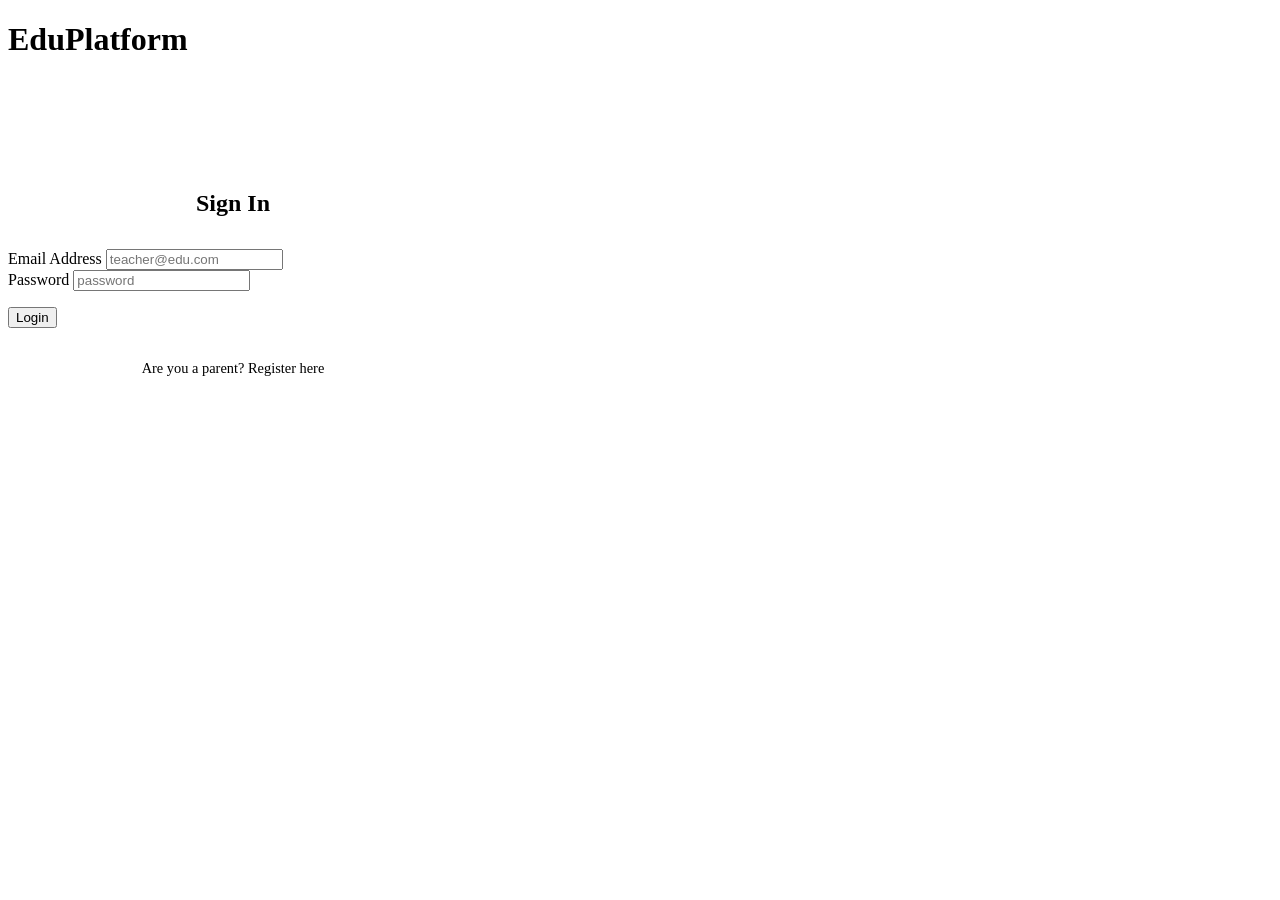
<file: src/main/resources/templates/index.html>
<!DOCTYPE html>
<html xmlns:th="http://www.thymeleaf.org">
<head>
    <meta charset="UTF-8">
    <title>EduPlatform | Login</title>
    <link href="https://fonts.googleapis.com/css2?family=Inter:wght@400;500;600;700&display=swap" rel="stylesheet">
    <link rel="stylesheet" th:href="@{/css/style.css}">
</head>
<body>
    <header>
        <h1>EduPlatform</h1>
    </header>

    <div class="container" style="max-width: 450px; padding-top: 10vh;">
        <div class="glass-panel">
            <h2 style="text-align: center; margin-bottom: 2rem;">Sign In</h2>
            
            <div id="errorBox" class="alert alert-error" style="display: none;"></div>
            
            <form id="loginForm">
                <div class="form-group">
                    <label>Email Address</label>
                    <input type="email" id="email" required placeholder="teacher@edu.com">
                </div>
                
                <div class="form-group">
                    <label>Password</label>
                    <input type="password" id="password" required placeholder="password">
                </div>
                
                <button type="submit" class="btn btn-primary btn-block" id="loginBtn" style="margin-top: 1rem;">Login</button>
            </form>
            
            <p style="text-align: center; margin-top: 2rem; color: var(--text-muted); font-size: 0.9rem;">
                Are you a parent? <a th:href="@{/register}" style="color: var(--primary);">Register here</a>
            </p>
        </div>
    </div>

    <script>
        document.getElementById('loginForm').addEventListener('submit', async (e) => {
            e.preventDefault();
            const btn = document.getElementById('loginBtn');
            const errorBox = document.getElementById('errorBox');
            
            btn.innerText = 'Authenticating...';
            btn.disabled = true;
            errorBox.style.display = 'none';
            
            const payload = {
                email: document.getElementById('email').value,
                password: document.getElementById('password').value
            };
            
            try {
                const res = await fetch('/api/auth/login', {
                    method: 'POST',
                    headers: { 'Content-Type': 'application/json' },
                    body: JSON.stringify(payload)
                });
                
                if (res.ok) {
                    const data = await res.json();
                    if (data.role === 'TEACHER') {
                        window.location.href = '/ui/teacher/dashboard';
                    } else {
                        window.location.href = '/ui/parent/dashboard';
                    }
                } else {
                    errorBox.innerText = 'Invalid credentials. Please try again.';
                    errorBox.style.display = 'block';
                    btn.innerText = 'Login';
                    btn.disabled = false;
                }
            } catch (err) {
                errorBox.innerText = 'Network error occurred.';
                errorBox.style.display = 'block';
                btn.innerText = 'Login';
                btn.disabled = false;
            }
        });
    </script>
</body>
</html>
</file>
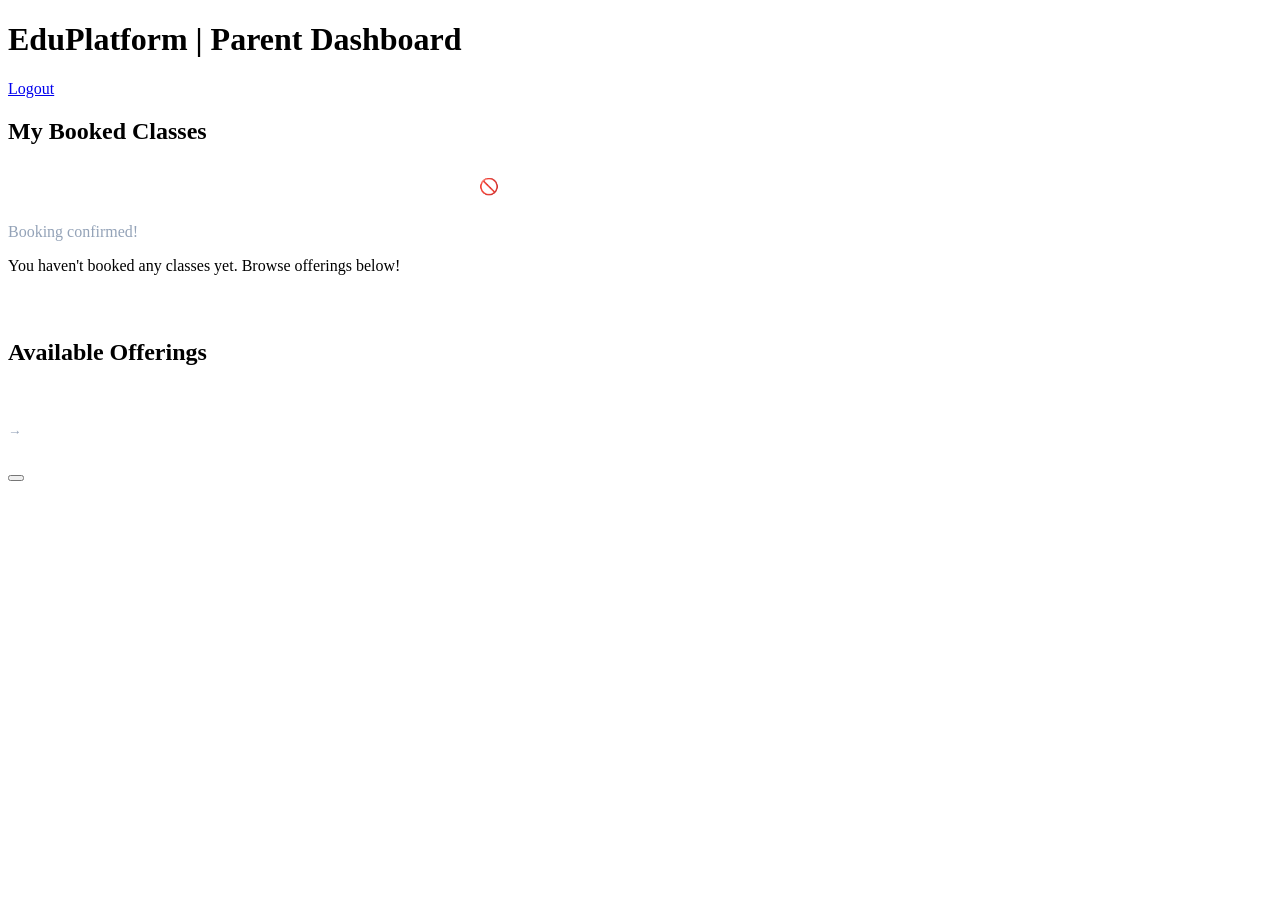
<file: src/main/resources/templates/parent-dashboard.html>
<!DOCTYPE html>
<html xmlns:th="http://www.thymeleaf.org">
<head>
    <meta charset="UTF-8">
    <title>Parent Dashboard</title>
    <link href="https://fonts.googleapis.com/css2?family=Inter:wght@400;500;600;700&display=swap" rel="stylesheet">
    <link rel="stylesheet" th:href="@{/css/style.css}">
</head>
<body>
    <header>
        <h1>EduPlatform | Parent Dashboard</h1>
        <nav>
            <a href="#" onclick="logout()">Logout</a>
        </nav>
    </header>

    <div class="container">

        <div th:if="${error}" class="alert alert-error" th:text="${error}"></div>
        <div th:if="${success}" class="alert alert-success" th:text="${success}"></div>

        <!-- My Bookings -->
        <h2 style="margin-bottom: 1.5rem;">My Booked Classes</h2>
        <div class="card-grid" style="margin-bottom: 4rem;">
            <div th:each="booking : ${bookings}" class="glass-panel card" th:style="${booking.offeringStatus == 'CANCELLED'} ? 'border-left: 4px solid var(--error); opacity: 0.8;' : 'border-left: 4px solid var(--success);'">
                <div th:if="${booking.offeringStatus == 'CANCELLED'}" style="background: var(--error); color: white; padding: 0.5rem; text-align: center; border-radius: 8px; margin-bottom: 1rem; font-weight: 600;">
                    🚫 This Course Was Cancelled By The Teacher
                </div>
                
                <h3 th:text="${booking.offeringTitle}"></h3>
                <p th:if="${booking.createdAt != null}"
                   th:text="'Booked on: ' + ${#temporals.format(booking.createdAt.atZone(T(java.time.ZoneOffset).UTC), 'MMM dd, yyyy')}">
                </p>
                <p th:if="${booking.createdAt == null}" style="color: #94a3b8;">Booking confirmed!</p>
            </div>
            <div th:if="${#lists.isEmpty(bookings)}" class="glass-panel card">
                <p>You haven't booked any classes yet. Browse offerings below!</p>
            </div>
        </div>

        <!-- Available Offerings -->
        <h2 style="margin-bottom: 1.5rem;">Available Offerings</h2>
        <div class="card-grid">
            <div th:each="offering : ${offerings}" th:if="${offering.status != 'CANCELLED'}" class="glass-panel card">
                <span th:class="${offering.currentCapacity >= offering.maxCapacity} ? 'badge full' : 'badge'"
                      th:text="${offering.currentCapacity >= offering.maxCapacity} ? 'FULL' : 'OPEN'">
                </span>
                <h3 th:text="${offering.title}"></h3>
                <p th:text="'Course: ' + ${offering.courseTitle}"></p>
                <p th:text="'Capacity: ' + ${offering.currentCapacity} + ' / ' + ${offering.maxCapacity}"></p>

                <div class="sessions-list">
                    <p style="font-weight: 600; color: white;">Schedule (UTC):</p>
                    <div th:each="sess : ${offering.sessions}"
                         style="font-size: 0.85rem; color: #94a3b8; margin-top: 0.25rem;">
                        <span th:text="${#temporals.format(sess.startTime.atZone(T(java.time.ZoneOffset).UTC), 'MMM dd, HH:mm')}"></span>
                        &rarr;
                        <span th:text="${#temporals.format(sess.endTime.atZone(T(java.time.ZoneOffset).UTC), 'HH:mm')} + ' UTC'"></span>
                    </div>
                </div>

                <form th:action="@{/ui/parent/book}" method="post" style="margin-top: 1.5rem;">
                    <input type="hidden" name="offeringId" th:value="${offering.id}">
                    <button type="submit"
                            class="btn btn-primary btn-block"
                            th:disabled="${offering.currentCapacity >= offering.maxCapacity}"
                            th:style="${offering.currentCapacity >= offering.maxCapacity} ? 'background:#475569;cursor:not-allowed;' : ''">
                        <span th:text="${offering.currentCapacity >= offering.maxCapacity} ? 'Sold Out' : 'Book Now'"></span>
                    </button>
                </form>
            </div>
        </div>
    </div>

    <script>
        function logout() {
            fetch('/api/auth/logout', { method: 'POST' }).then(() => {
                window.location.href = '/';
            });
        }
    </script>
</body>
</html>
</file>
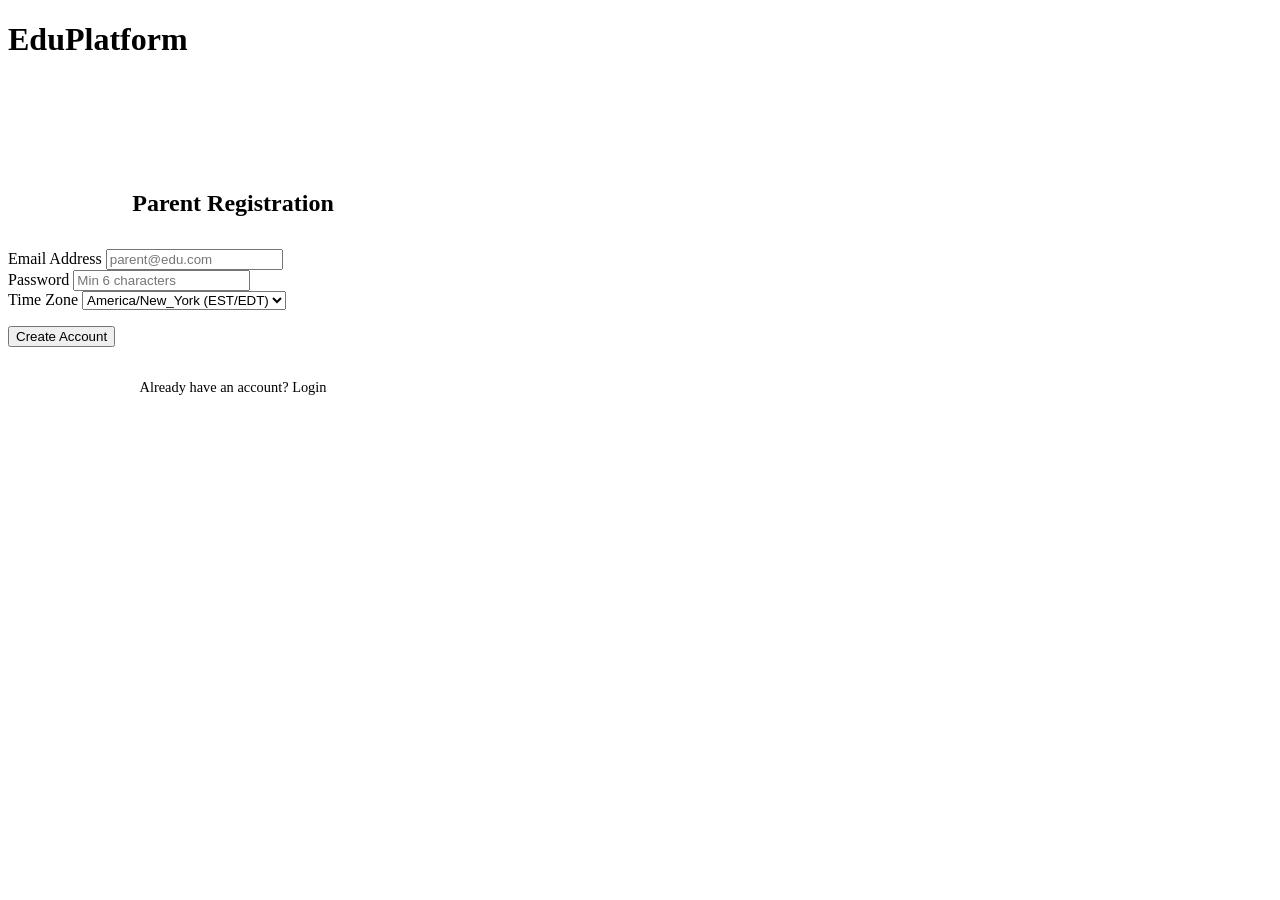
<file: src/main/resources/templates/register.html>
<!DOCTYPE html>
<html xmlns:th="http://www.thymeleaf.org">
<head>
    <meta charset="UTF-8">
    <title>EduPlatform | Register</title>
    <link href="https://fonts.googleapis.com/css2?family=Inter:wght@400;500;600;700&display=swap" rel="stylesheet">
    <link rel="stylesheet" th:href="@{/css/style.css}">
</head>
<body>
    <header>
        <h1>EduPlatform</h1>
    </header>

    <div class="container" style="max-width: 450px; padding-top: 10vh;">
        <div class="glass-panel">
            <h2 style="text-align: center; margin-bottom: 2rem;">Parent Registration</h2>
            
            <div id="errorBox" class="alert alert-error" style="display: none;"></div>
            
            <form id="registerForm">
                <div class="form-group">
                    <label>Email Address</label>
                    <input type="email" id="email" required placeholder="parent@edu.com">
                </div>
                
                <div class="form-group">
                    <label>Password</label>
                    <input type="password" id="password" required minlength="6" placeholder="Min 6 characters">
                </div>
                
                <div class="form-group">
                    <label>Time Zone</label>
                    <select id="timezone" required>
                        <option value="America/New_York">America/New_York (EST/EDT)</option>
                        <option value="Europe/London">Europe/London (GMT/BST)</option>
                        <option value="Asia/Kolkata">Asia/Kolkata (IST)</option>
                        <option value="Australia/Sydney">Australia/Sydney (AEST)</option>
                    </select>
                </div>
                
                <button type="submit" class="btn btn-primary btn-block" id="regBtn" style="margin-top: 1rem;">Create Account</button>
            </form>
            
            <p style="text-align: center; margin-top: 2rem; color: var(--text-muted); font-size: 0.9rem;">
                Already have an account? <a th:href="@{/}" style="color: var(--primary);">Login</a>
            </p>
        </div>
    </div>

    <script>
        document.getElementById('registerForm').addEventListener('submit', async (e) => {
            e.preventDefault();
            const btn = document.getElementById('regBtn');
            const errorBox = document.getElementById('errorBox');
            
            btn.innerText = 'Creating account...';
            btn.disabled = true;
            errorBox.style.display = 'none';
            
            const payload = {
                email: document.getElementById('email').value,
                password: document.getElementById('password').value,
                timezone: document.getElementById('timezone').value
            };
            
            try {
                const res = await fetch('/api/auth/register', {
                    method: 'POST',
                    headers: { 'Content-Type': 'application/json' },
                    body: JSON.stringify(payload)
                });
                
                if (res.ok) {
                    // Registration sets the cookie automatically
                    window.location.href = '/ui/parent/dashboard';
                } else {
                    errorBox.innerText = 'Registration failed. Email might be in use.';
                    errorBox.style.display = 'block';
                    btn.innerText = 'Create Account';
                    btn.disabled = false;
                }
            } catch (err) {
                errorBox.innerText = 'Network error occurred.';
                errorBox.style.display = 'block';
                btn.innerText = 'Create Account';
                btn.disabled = false;
            }
        });
    </script>
</body>
</html>
</file>
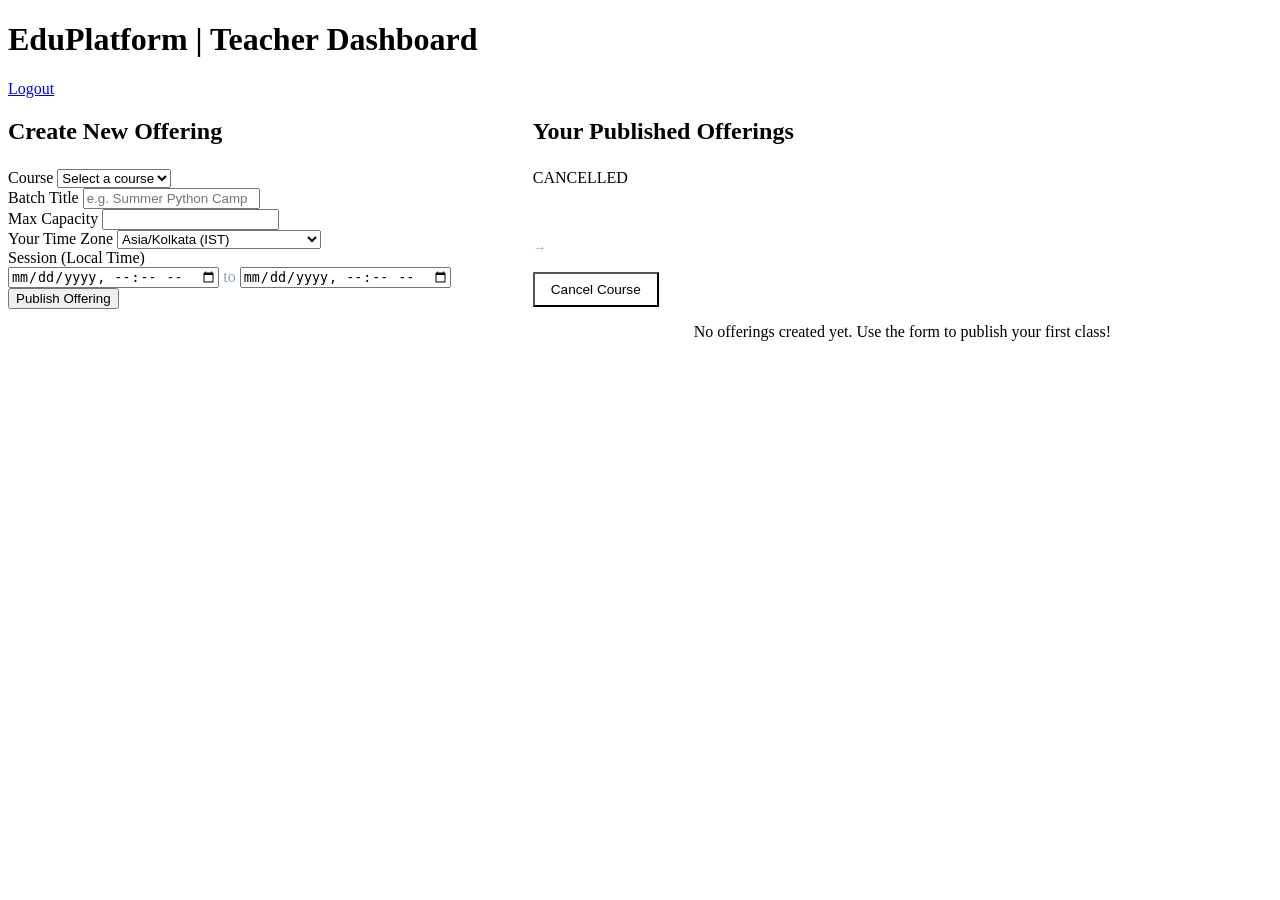
<file: src/main/resources/templates/teacher-dashboard.html>
<!DOCTYPE html>
<html xmlns:th="http://www.thymeleaf.org">
<head>
    <meta charset="UTF-8">
    <title>Teacher Dashboard</title>
    <link href="https://fonts.googleapis.com/css2?family=Inter:wght@400;500;600;700&display=swap" rel="stylesheet">
    <link rel="stylesheet" th:href="@{/css/style.css}">
</head>
<body>
    <header>
        <h1>EduPlatform | Teacher Dashboard</h1>
        <nav>
            <a href="#" onclick="logout()">Logout</a>
        </nav>
    </header>

    <div class="container">

        <div th:if="${error}" class="alert alert-error" th:text="${error}"></div>
        <div th:if="${success}" class="alert alert-success" th:text="${success}"></div>

        <div style="display: flex; gap: 2rem; flex-wrap: wrap;">
            <!-- Create Offering Form -->
            <div class="glass-panel" style="flex: 1; min-width: 300px;">
                <h2 style="margin-bottom: 1.5rem;">Create New Offering</h2>

                <form th:action="@{/ui/teacher/offering}" method="post">

                    <div class="form-group">
                        <label for="courseId">Course</label>
                        <select id="courseId" name="courseId" required>
                            <option value="" disabled selected>Select a course</option>
                            <option th:each="course : ${courses}" th:value="${course.id}" th:text="${course.title}"></option>
                        </select>
                    </div>

                    <div class="form-group">
                        <label for="title">Batch Title</label>
                        <input type="text" id="title" name="title" placeholder="e.g. Summer Python Camp" required>
                    </div>

                    <div class="form-group">
                        <label for="maxCapacity">Max Capacity</label>
                        <input type="number" id="maxCapacity" name="maxCapacity" min="1" required>
                    </div>

                    <div class="form-group">
                        <label for="timeZone">Your Time Zone</label>
                        <select id="timeZone" name="timeZone" required>
                            <option value="America/New_York">America/New_York (EST/EDT)</option>
                            <option value="Europe/London">Europe/London (GMT/BST)</option>
                            <option value="Asia/Kolkata" selected>Asia/Kolkata (IST)</option>
                            <option value="Australia/Sydney">Australia/Sydney (AEST)</option>
                        </select>
                    </div>

                    <div class="form-group">
                        <label>Session (Local Time)</label>
                        <div class="session-entry">
                            <input type="datetime-local" name="sessions[0].startLocal" required>
                            <span style="align-self: center; color: #94a3b8;">to</span>
                            <input type="datetime-local" name="sessions[0].endLocal" required>
                        </div>
                    </div>

                    <button type="submit" class="btn btn-primary btn-block">Publish Offering</button>
                </form>
            </div>

            <!-- Existing Offerings -->
            <div style="flex: 1.5; min-width: 300px;">
                <h2 style="margin-bottom: 1.5rem;">Your Published Offerings</h2>

                <div class="card-grid" style="grid-template-columns: 1fr;">
                    <div th:each="offering : ${offerings}" class="glass-panel card" th:style="${offering.status == 'CANCELLED'} ? 'opacity: 0.6; border-left: 4px solid var(--error);' : ''">
                        <span class="badge" th:text="'Course: ' + ${offering.courseTitle}"></span>
                        <span th:if="${offering.status == 'CANCELLED'}" class="badge full" style="background: var(--error);">CANCELLED</span>
                        <h3 th:text="${offering.title}"></h3>
                        <p th:text="'Capacity: ' + ${offering.currentCapacity} + ' / ' + ${offering.maxCapacity}"></p>

                        <div class="sessions-list">
                            <p style="font-weight: 600; color: white;">Sessions (UTC):</p>
                            <div th:each="sess : ${offering.sessions}"
                                 style="font-size: 0.85rem; color: #94a3b8; margin-top: 0.25rem;">
                                <span th:text="${#temporals.format(sess.startTime.atZone(T(java.time.ZoneOffset).UTC), 'MMM dd, HH:mm')}"></span>
                                &rarr;
                                <span th:text="${#temporals.format(sess.endTime.atZone(T(java.time.ZoneOffset).UTC), 'HH:mm')} + ' UTC'"></span>
                            </div>
                        </div>

                        <form th:if="${offering.status != 'CANCELLED'}" th:action="@{/ui/teacher/offering/{id}/cancel(id=${offering.id})}" method="post" style="margin-top: 1rem;">
                            <button type="submit" class="btn btn-primary" style="background: var(--error); padding: 0.5rem 1rem; width: auto; font-size: 0.85rem;">
                                Cancel Course
                            </button>
                        </form>
                    </div>

                    <div th:if="${#lists.isEmpty(offerings)}" class="glass-panel card" style="text-align: center;">
                        <p>No offerings created yet. Use the form to publish your first class!</p>
                    </div>
                </div>
            </div>
        </div>
    </div>

    <script>
        function logout() {
            fetch('/api/auth/logout', { method: 'POST' }).then(() => {
                window.location.href = '/';
            });
        }
    </script>
</body>
</html>
</file>
